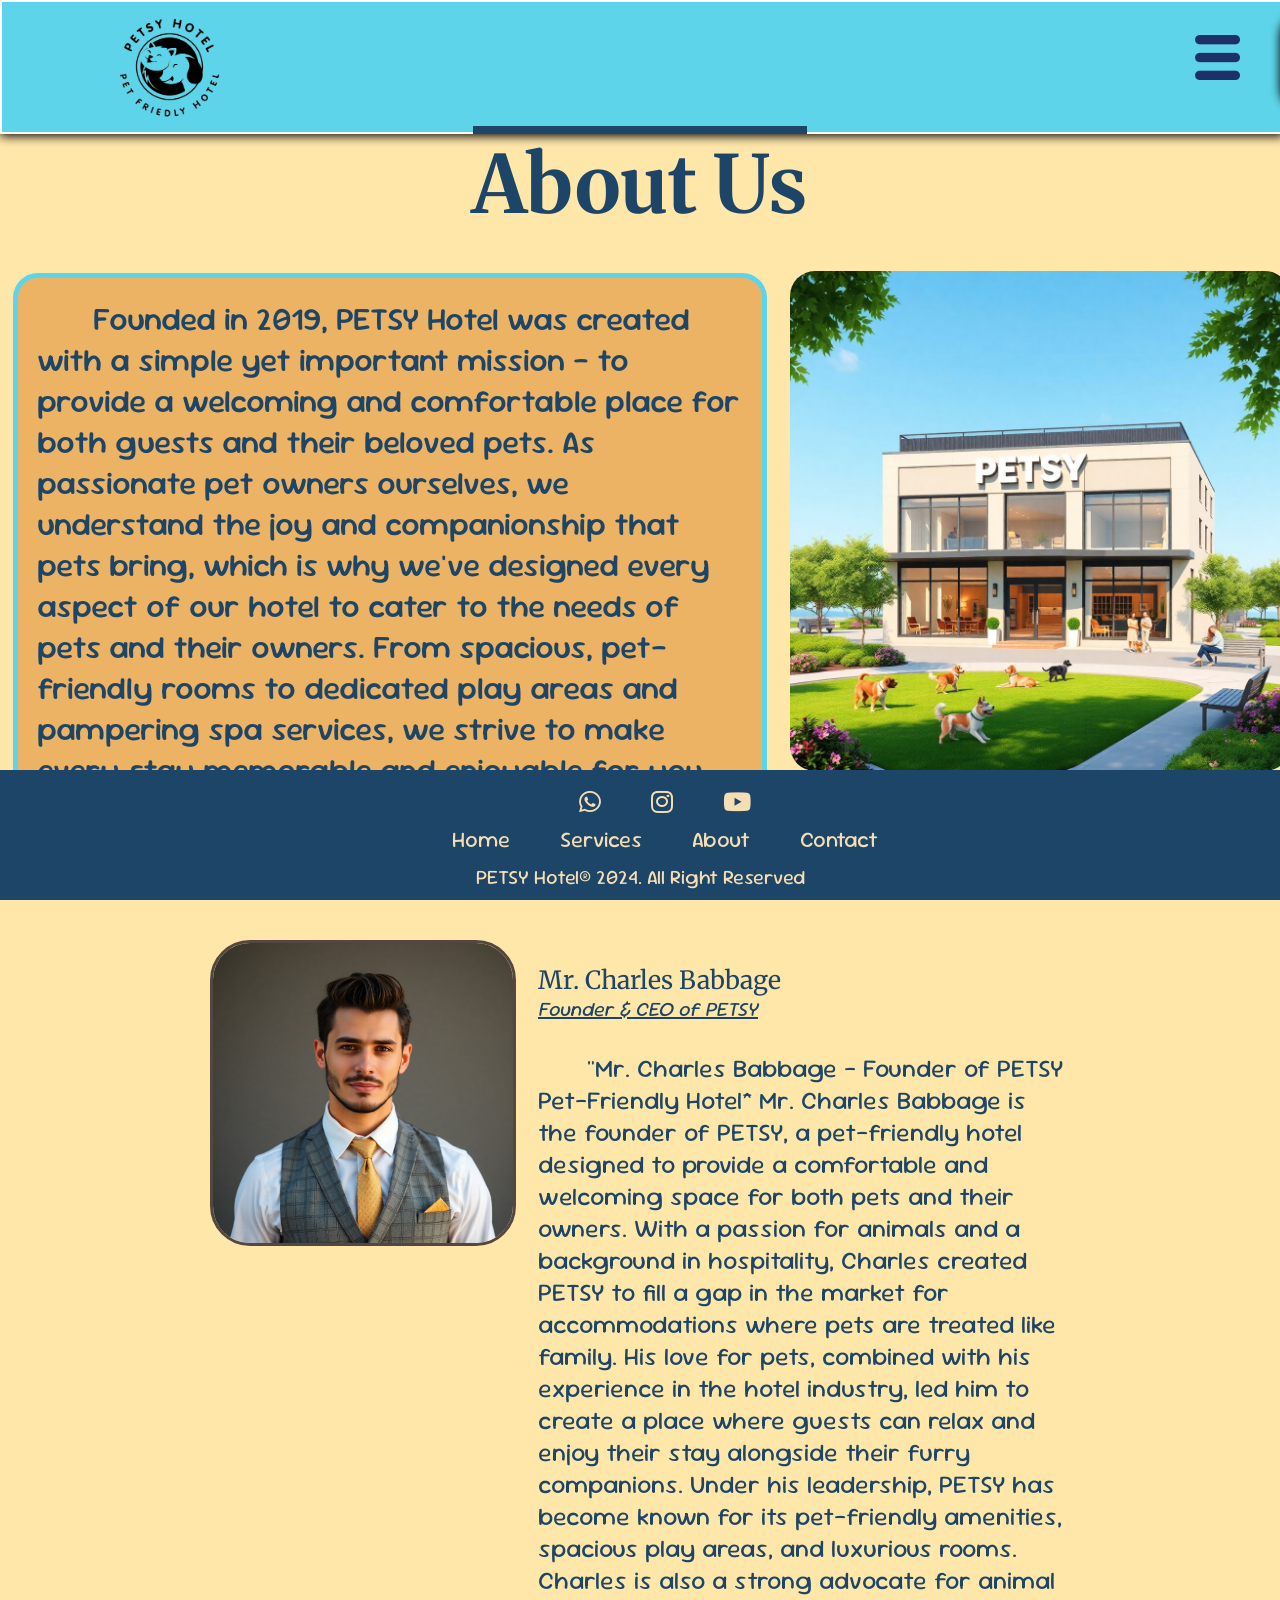
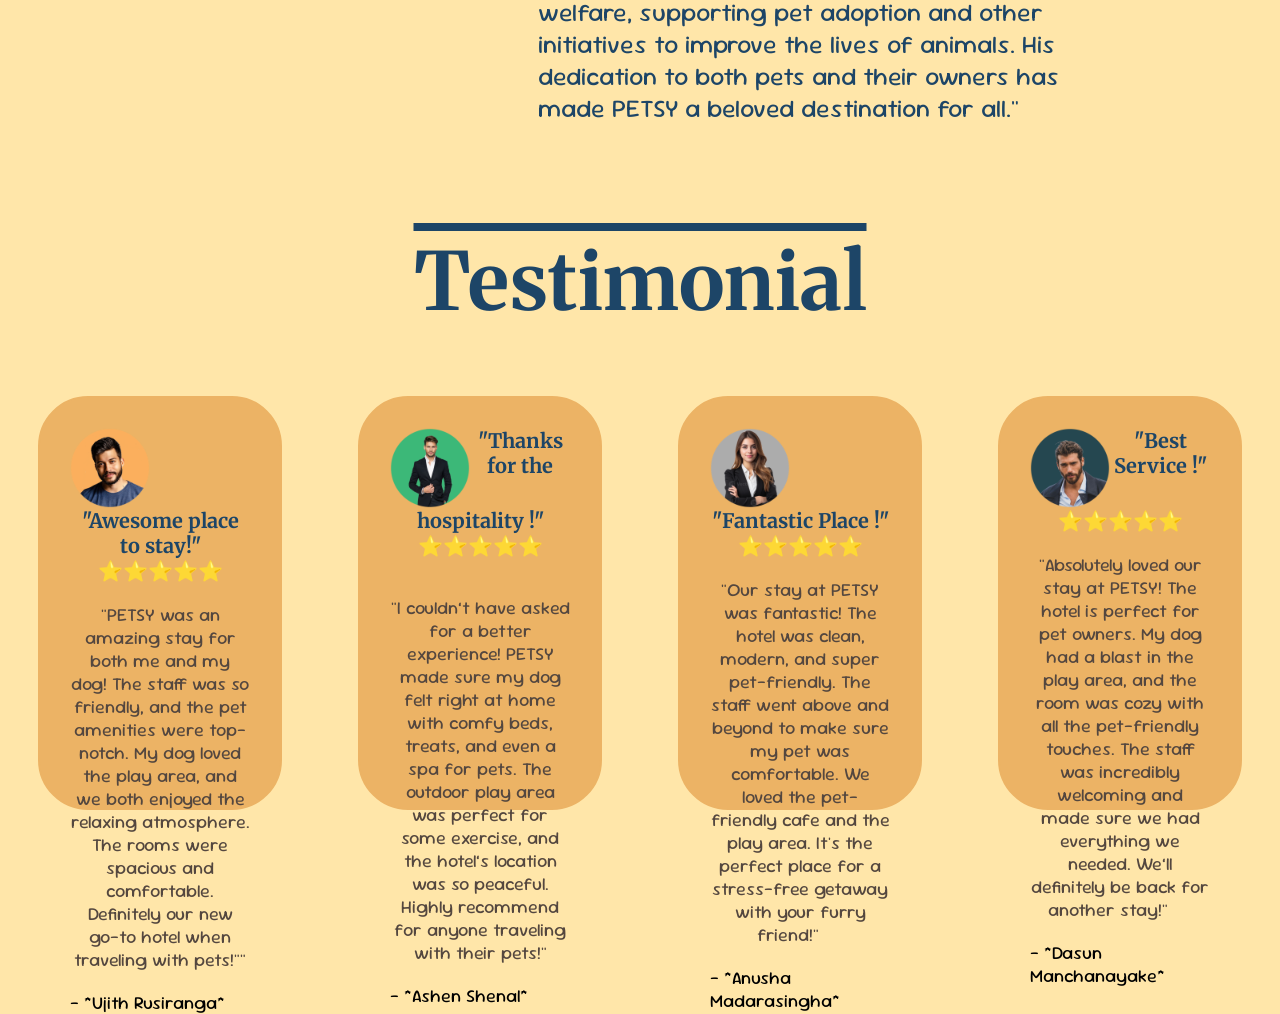
<file: about.html>
<!DOCTYPE html>
<html lang="en">
<head>
    <meta charset="UTF-8">
    <meta name="viewport" content="width=device-width, initial-scale=1.0">
    <title>PETSY Hotel</title>

<!-- My Fonts (sour gummy)-->
    <link rel="preconnect" href="https://fonts.googleapis.com">
    <link rel="preconnect" href="https://fonts.gstatic.com" crossorigin>
    <link href="https://fonts.googleapis.com/css2?family=Sour+Gummy:ital,wght@0,100..900;1,100..900&display=swap" rel="stylesheet">

<!-- My Fonts (merriweather)-->  
    <link rel="preconnect" href="https://fonts.googleapis.com">
    <link rel="preconnect" href="https://fonts.gstatic.com" crossorigin>
    <link href="https://fonts.googleapis.com/css2?family=Merriweather:ital,wght@0,300;0,400;0,700;0,900;1,300;1,400;1,700;1,900&display=swap" rel="stylesheet">
<!-- Icon Library from Frontawesome -->
<link rel="stylesheet" href="https://cdnjs.cloudflare.com/ajax/libs/font-awesome/6.6.0/css/all.min.css" integrity="sha512-Kc323vGBEqzTmouAECnVceyQqyqdsSiqLQISBL29aUW4U/M7pSPA/gEUZQqv1cwx4OnYxTxve5UMg5GT6L4JJg==" crossorigin="anonymous" referrerpolicy="no-referrer" />
    
<!-- Stylesheet -->
<link rel="stylesheet" href="./CSS/about.css">

</head>
<body>
<!-- Navigatin -->
    <div id="navbar">
        <img src="./Images/logo.png">
        <div id="menu">
            <ul>
                <li><a href="index.html">Home</a></li>
                <li><a href="./services.html">Services</a></li>
                <li><a href="#">About</a></li>
                <li><a href="./contact.html">Contact</a></li>
            </ul>
        </div>
        <div id="menub"><img src="./Images/menu.png" id="menus"></div>
    </div>
<!-- services -->
    <div id="about-topic">
        <h1>About Us</h1>
    </div>

    <div id="about-intro">
        <div id="text">
            <p>  &nbsp;&nbsp;&nbsp;&nbsp;&nbsp;&nbsp;&nbsp;Founded in 2019, PETSY Hotel was created with a simple yet important mission – to provide a welcoming and comfortable place for both guests and their beloved pets. As passionate pet owners ourselves, we understand the joy and companionship that pets bring, which is why we've designed every aspect of our hotel to cater to the needs of pets and their owners. From spacious, pet-friendly rooms to dedicated play areas and pampering spa services, we strive to make every stay memorable and enjoyable for you and your furry friend. At PETSY Hotel, your pet is more than just a guest—they're family.</p>
        </div>
        <div id="image">
            <img src="./Images/hotel.png" id="hotel-image">
        </div>
    </div>

    <div id="staff">
        <div id="staffimg">
            <img src="./Images/founder.png">
        </div>
        <div id="staffp">
                <p id="founder">Mr. Charles Babbage</p>
                <p id="title">Founder & CEO of PETSY</p>
                <p> &nbsp;&nbsp;&nbsp;&nbsp;&nbsp;&nbsp;&nbsp;"Mr. Charles Babbage - Founder of PETSY Pet-Friendly Hotel*
                    Mr. Charles Babbage is the founder of PETSY, a pet-friendly hotel designed to provide a comfortable and welcoming space for both pets and their owners. With a passion for animals and a background in hospitality, Charles created PETSY to fill a gap in the market for accommodations where pets are treated like family. 
                    His love for pets, combined with his experience in the hotel industry, led him to create a place where guests can relax and enjoy their stay alongside their furry companions. Under his leadership, PETSY has become known for its pet-friendly amenities, spacious play areas, and luxurious rooms. 
                    Charles is also a strong advocate for animal welfare, supporting pet adoption and other initiatives to improve the lives of animals. His dedication to both pets and their owners has made PETSY a beloved destination for all."</p>
        </div>
    </div>

<!-- Reviews -->
    <div id="about-topic">
        <h1>Testimonial</h1>
    </div>
    <div id="reviews">
        <div class="reviw">
            <img src="./Images/rev/Rusi.png">
            <h1>"Awesome place to stay!"  ⭐⭐⭐⭐⭐</h1>
            <p>"PETSY was an amazing stay for both me and my dog! The staff was so friendly, and the pet amenities were top-notch. My dog loved the play area, and we both enjoyed the relaxing atmosphere. The rooms were spacious and comfortable. Definitely our new go-to hotel when traveling with pets!""</p>
            <p class="author">- *Ujith Rusiranga* </p>
        </div>
    
        <div class="reviw">
            <img src="./Images/rev/ashen.png">
            <h1>"Thanks for the hospitality !"    ⭐⭐⭐⭐⭐</h1>
            <br>
            <p>"I couldn’t have asked for a better experience! PETSY made sure my dog felt right at home with comfy beds, treats, and even a spa for pets. The outdoor play area was perfect for some exercise, and the hotel’s location was so peaceful. Highly recommend for anyone traveling with their pets!"</p>
            <p class="author">– *Ashen Shenal*</p>
        </div>
    
        <div class="reviw">
            <img src="./Images/rev/anusha.png">
            <h1>"Fantastic Place !"  ⭐⭐⭐⭐⭐</h1>
            <p>"Our stay at PETSY was fantastic! The hotel was clean, modern, and super pet-friendly. The staff went above and beyond to make sure my pet was comfortable. We loved the pet-friendly cafe and the play area. It's the perfect place for a stress-free getaway with your furry friend!"&nbsp;&nbsp;&nbsp;&nbsp;&nbsp;</p>
            <p class="author">– *Anusha Madarasingha* </p>
        </div>

        <div class="reviw">
            <img src="./Images/rev/dasun.png">
            <h1>"Best Service !"  ⭐⭐⭐⭐⭐</h1>
            <p>"Absolutely loved our stay at PETSY! The hotel is perfect for pet owners. My dog had a blast in the play area, and the room was cozy with all the pet-friendly touches. The staff was incredibly welcoming and made sure we had everything we needed. We’ll definitely be back for another stay!"&nbsp;&nbsp;&nbsp;&nbsp;&nbsp;</p>
            <p class="author">– *Dasun Manchanayake* </p>
        </div>
    </div>
    

    <footer>
        <div id="icons">
            <i class="fa-brands fa-whatsapp icon"></i>
            <i class="fa-brands fa-instagram icon"></i>
            <i class="fa-brands fa-youtube icon"></i>
        </div>
        <div id="link">
            <p class="flink"><a href="./index.html">Home</a></p>
            <p class="flink"><a href="./services.html">Services</a></p>
            <p class="flink"><a href="#">About</a></p>
            <p class="flink"><a href="./contact.html">Contact</a></p>
        </div>
        <p id="foot">PETSY Hotel® 2024. All Right Reserved</p>
    </footer>



    <script>
        var menubtn = document.getElementById("menub")
        var navig = document.getElementById("navbar")
        var menuc = document.getElementById("menus")

        menubtn.onclick = function(){
            if(menu.style.right == "-815px"){
                menu.style.right = "0";
                menuc.src = "images/close.png";
            }
            else{
                menu.style.right = "-815px";
                menuc.src = "images/menu.png";
            }
        }
    </script>
</body>
</html>
</file>
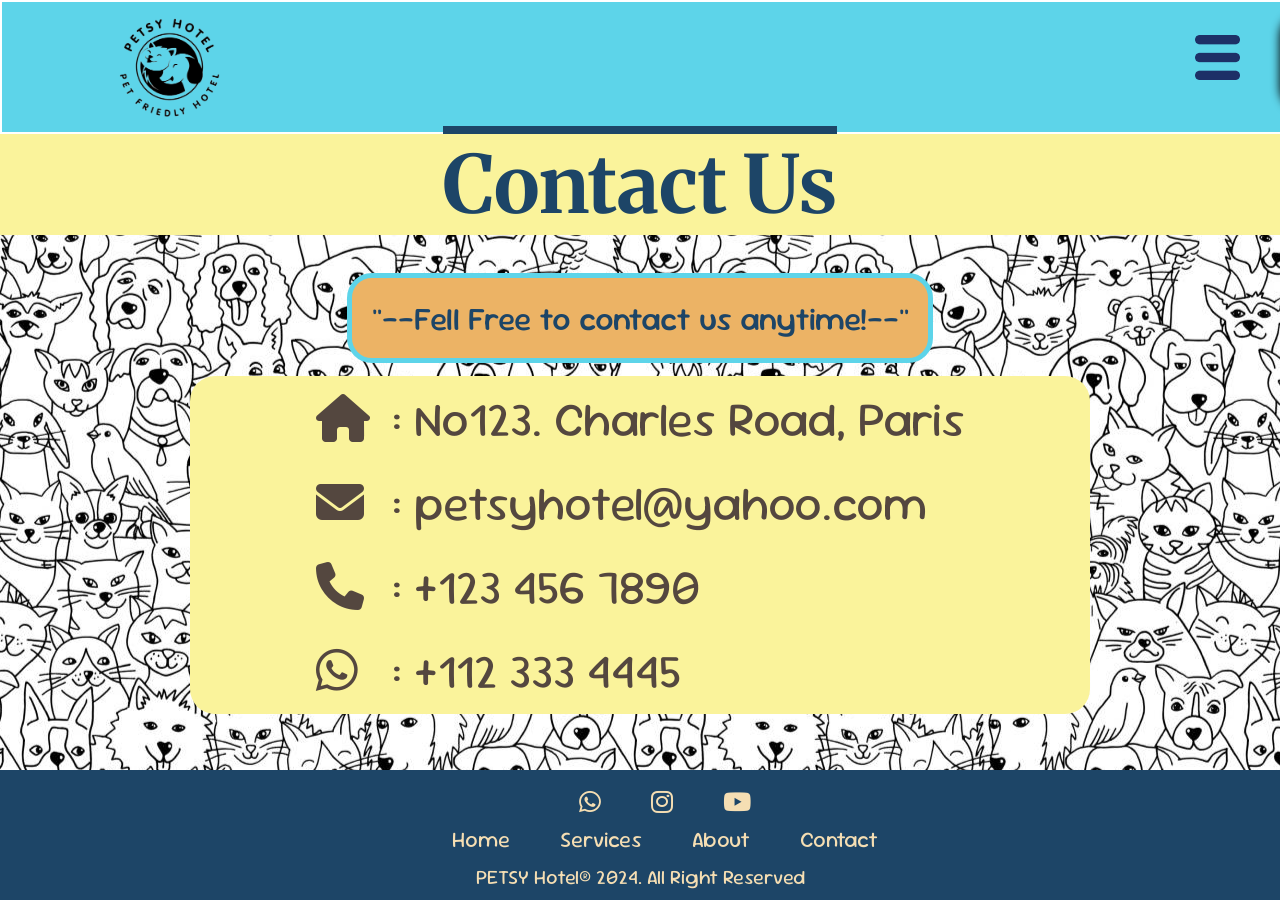
<file: contact.html>
<!DOCTYPE html>
<html lang="en">
<head>
    <meta charset="UTF-8">
    <meta name="viewport" content="width=device-width, initial-scale=1.0">
    <title>PETSY Hotel</title>

<!-- My Fonts (sour gummy)-->
    <link rel="preconnect" href="https://fonts.googleapis.com">
    <link rel="preconnect" href="https://fonts.gstatic.com" crossorigin>
    <link href="https://fonts.googleapis.com/css2?family=Sour+Gummy:ital,wght@0,100..900;1,100..900&display=swap" rel="stylesheet">

<!-- My Fonts (merriweather)-->  
    <link rel="preconnect" href="https://fonts.googleapis.com">
    <link rel="preconnect" href="https://fonts.gstatic.com" crossorigin>
    <link href="https://fonts.googleapis.com/css2?family=Merriweather:ital,wght@0,300;0,400;0,700;0,900;1,300;1,400;1,700;1,900&display=swap" rel="stylesheet">
<!-- Icon Library from Frontawesome -->
<link rel="stylesheet" href="https://cdnjs.cloudflare.com/ajax/libs/font-awesome/6.6.0/css/all.min.css" integrity="sha512-Kc323vGBEqzTmouAECnVceyQqyqdsSiqLQISBL29aUW4U/M7pSPA/gEUZQqv1cwx4OnYxTxve5UMg5GT6L4JJg==" crossorigin="anonymous" referrerpolicy="no-referrer" />
    
<!-- Stylesheet -->
<link rel="stylesheet" href="./CSS/contact.css">

</head>
<body>
<!-- Navigatin -->
    <div id="navbar">
        <img src="./Images/logo.png">
        <div id="menu">
            <ul>
                <li><a href="index.html">Home</a></li>
                <li><a href="./services.html">Services</a></li>
                <li><a href="./about.html">About</a></li>
                <li><a href="#">Contact</a></li>
            </ul>
        </div>
        <div id="menub"><img src="./Images/menu.png" id="menus"></div>
    </div>
<!-- Contact us Content -->
    <div id="contact-topic">
        <h1>Contact Us</h1>
    </div>

    <div id="contact-intro">
        <div id="text">
            <p>"--Fell Free to contact us anytime!--"</p>
        </div>
    </div>

    <div id="list">
        <table>
            <tr>
                <td><i class="fa-solid fa-house idt"></i></td>
                <td>: No123. Charles Road, Paris</td>
            </tr>
            <tr>
                <td><i class="fa-solid fa-envelope idt"></i></td>
                <td>: petsyhotel@yahoo.com</td>
            </tr>
            <tr>
                <td><i class="fa-solid fa-phone idt"></i></td>
                <td>: +123 456 7890</td>
            </tr>
            <tr>
                <td><i class="fa-brands fa-whatsapp idt "></i></td>
                <td>: +112 333 4445</td>
            </tr>
        </table>
    </div>
   
    <footer>
        <div id="icons">
            <i class="fa-brands fa-whatsapp icon"></i>
            <i class="fa-brands fa-instagram icon"></i>
            <i class="fa-brands fa-youtube icon"></i>
        </div>
        <div id="link">
            <p class="flink"><a href="./index.html">Home</a></p>
            <p class="flink"><a href="./services.html">Services</a></p>
            <p class="flink"><a href="./about.html">About</a></p>
            <p class="flink"><a href="#">Contact</a></p>
        </div>
        <p id="foot">PETSY Hotel® 2024. All Right Reserved</p>
    </footer>



    <script>
        var menubtn = document.getElementById("menub")
        var navig = document.getElementById("navbar")
        var menuc = document.getElementById("menus")

        menubtn.onclick = function(){
            if(menu.style.right == "-815px"){
                menu.style.right = "0";
                menuc.src = "images/close.png";
            }
            else{
                menu.style.right = "-815px";
                menuc.src = "images/menu.png";
            }
        }
    </script>
</body>
</html>
</file>
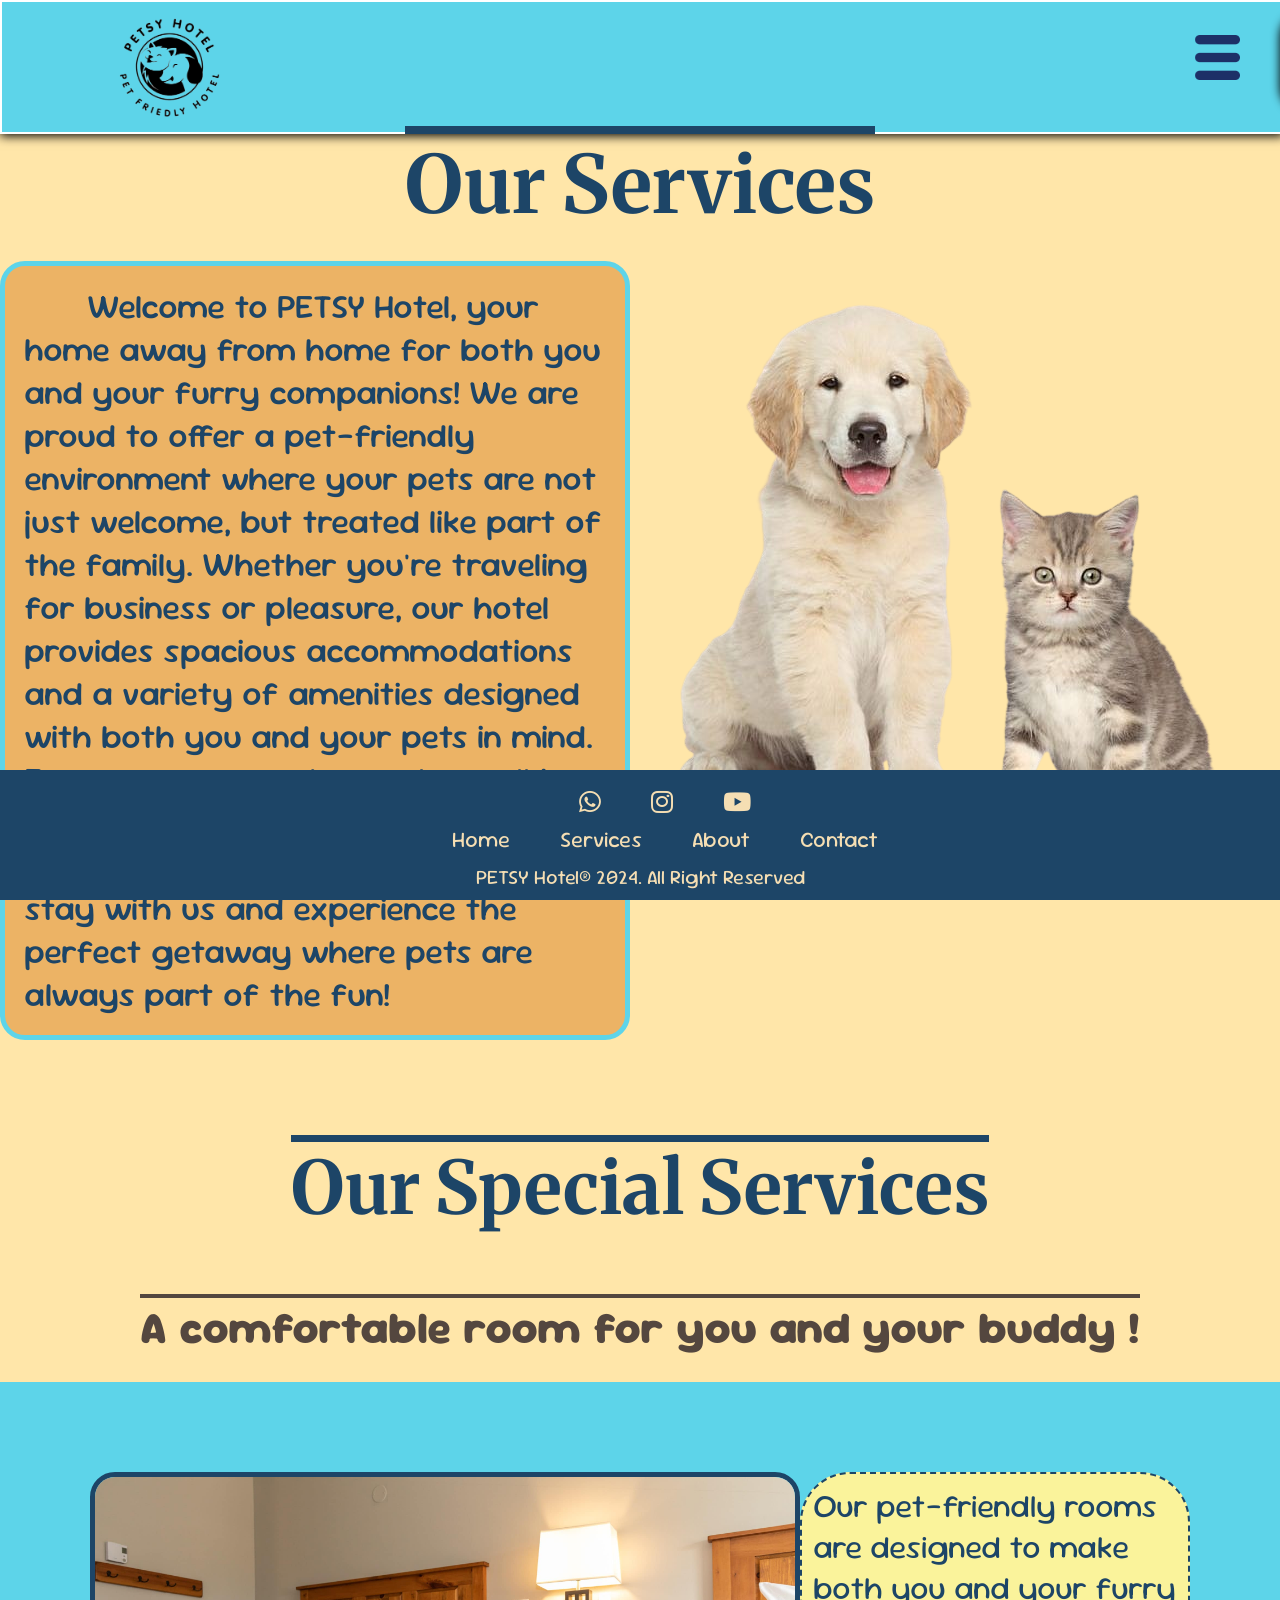
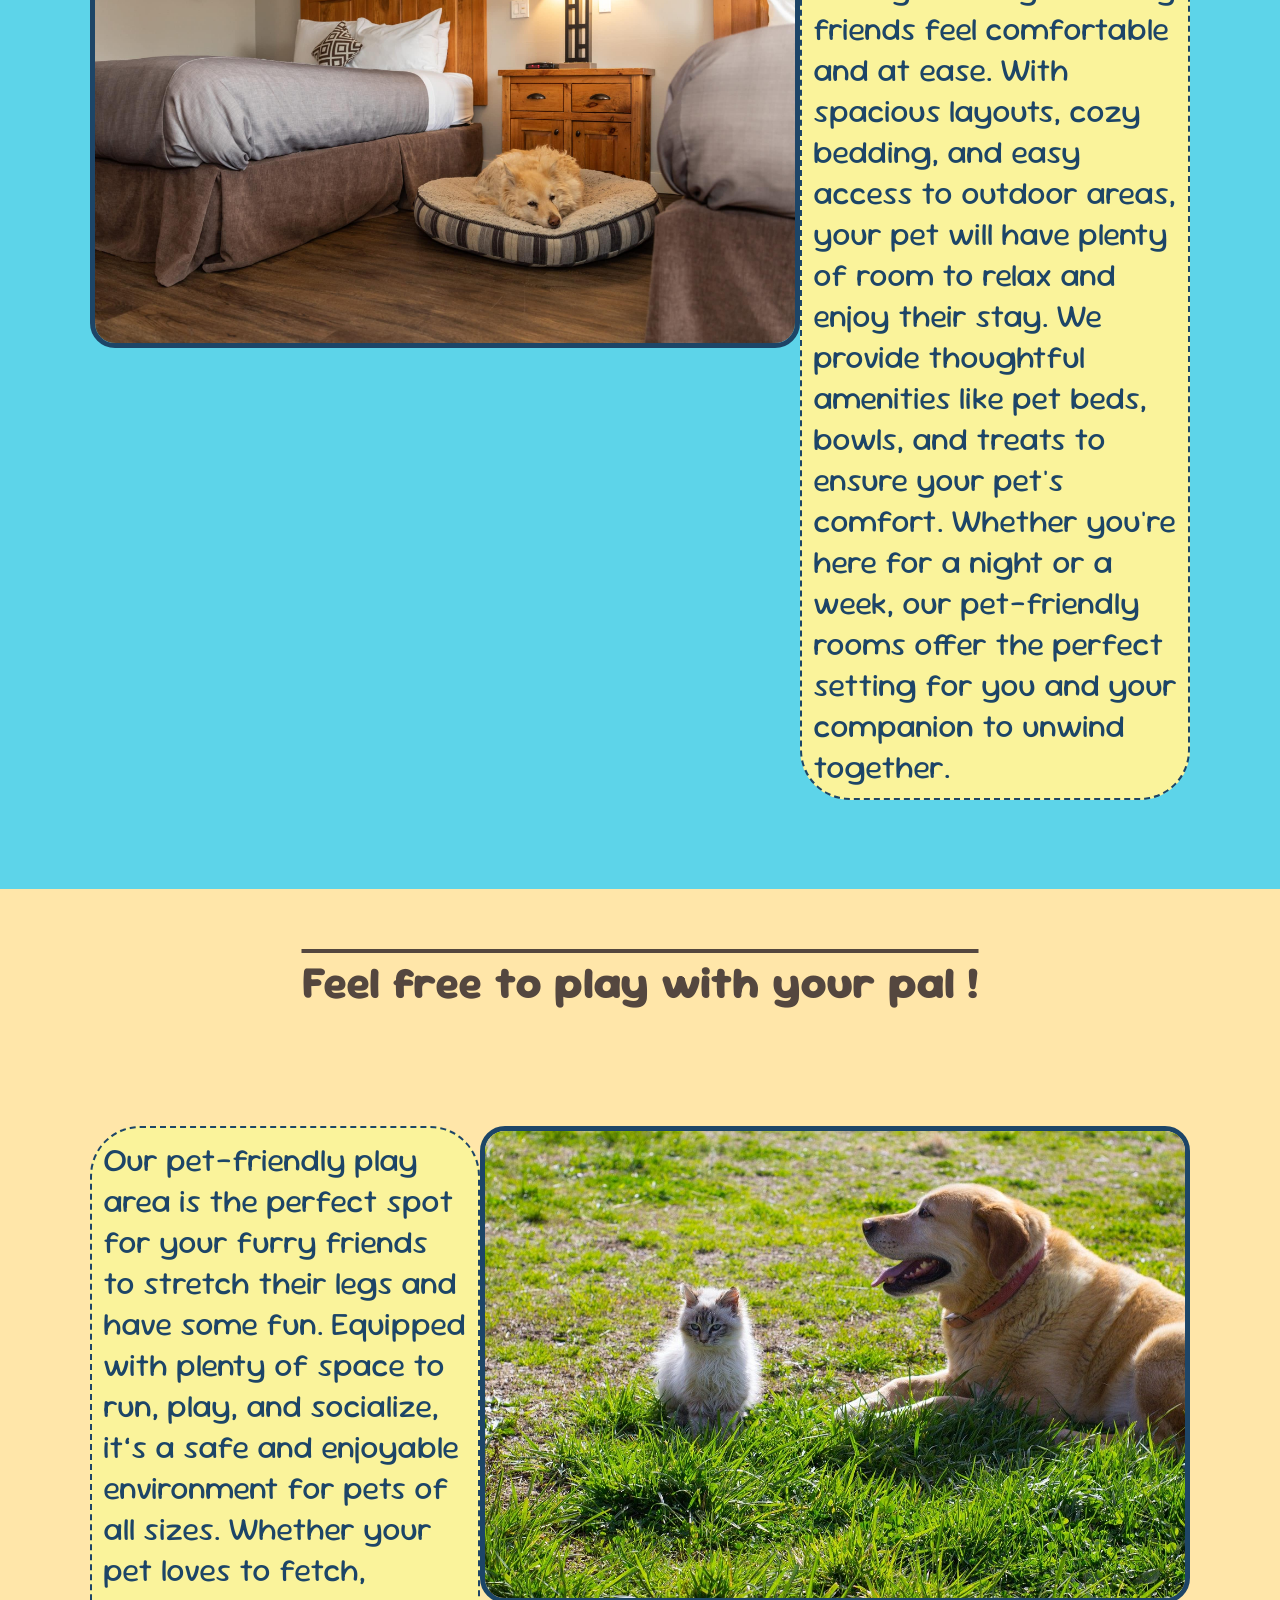
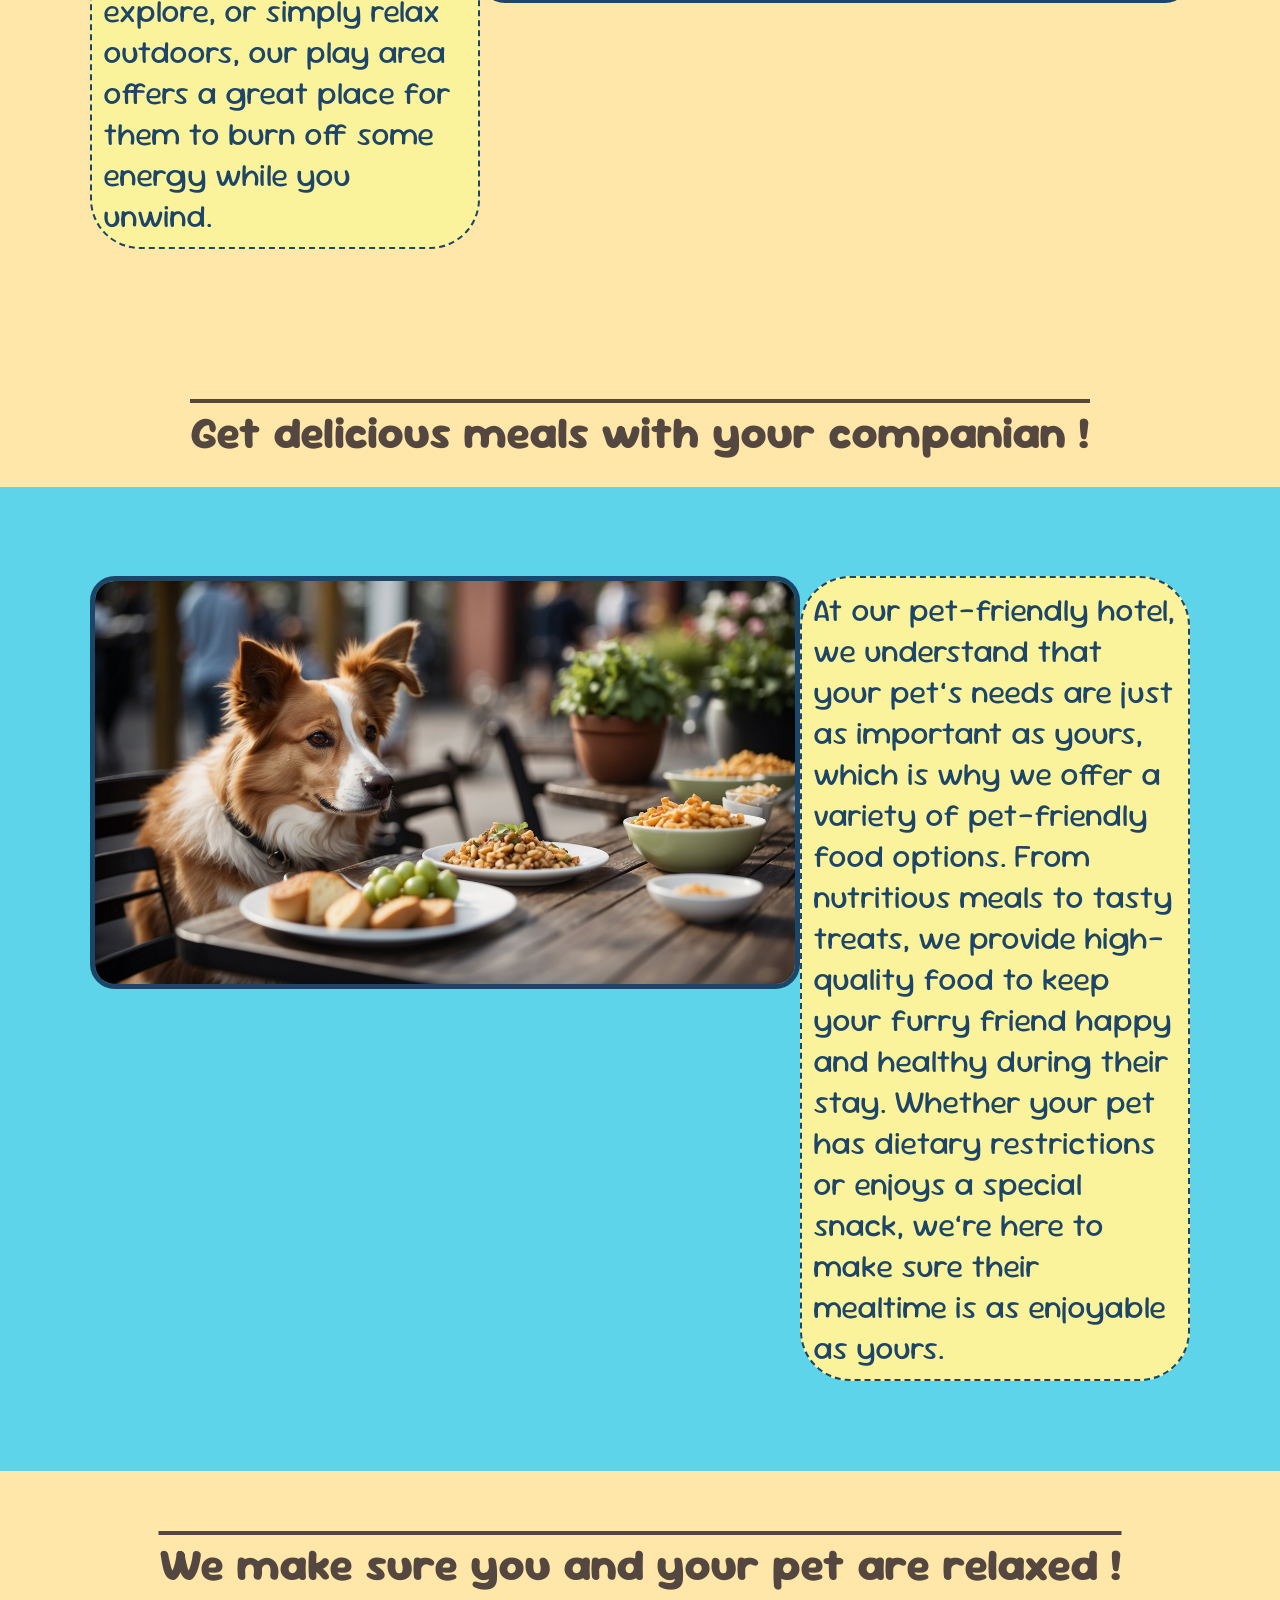
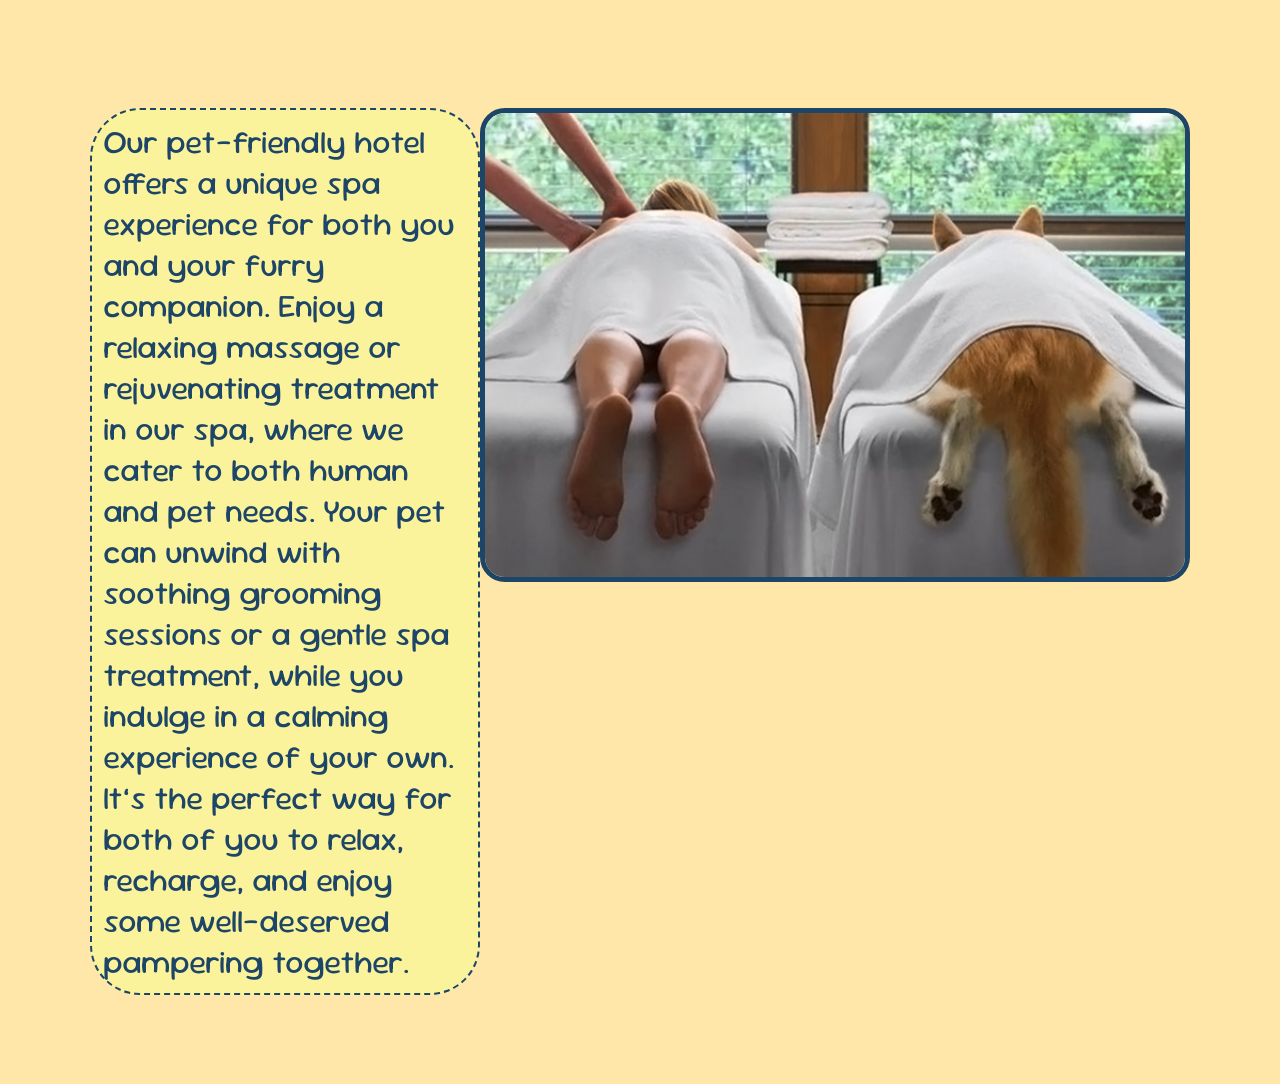
<file: services.html>
<!DOCTYPE html>
<html lang="en">
<head>
    <meta charset="UTF-8">
    <meta name="viewport" content="width=device-width, initial-scale=1.0">
    <title>PETSY Hotel</title>

<!-- My Fonts (sour gummy)-->
    <link rel="preconnect" href="https://fonts.googleapis.com">
    <link rel="preconnect" href="https://fonts.gstatic.com" crossorigin>
    <link href="https://fonts.googleapis.com/css2?family=Sour+Gummy:ital,wght@0,100..900;1,100..900&display=swap" rel="stylesheet">

<!-- My Fonts (merriweather)-->  
    <link rel="preconnect" href="https://fonts.googleapis.com">
    <link rel="preconnect" href="https://fonts.gstatic.com" crossorigin>
    <link href="https://fonts.googleapis.com/css2?family=Merriweather:ital,wght@0,300;0,400;0,700;0,900;1,300;1,400;1,700;1,900&display=swap" rel="stylesheet">
<!-- Icon Library from Frontawesome -->
<link rel="stylesheet" href="https://cdnjs.cloudflare.com/ajax/libs/font-awesome/6.6.0/css/all.min.css" integrity="sha512-Kc323vGBEqzTmouAECnVceyQqyqdsSiqLQISBL29aUW4U/M7pSPA/gEUZQqv1cwx4OnYxTxve5UMg5GT6L4JJg==" crossorigin="anonymous" referrerpolicy="no-referrer" />
    
<!-- Stylesheet -->
<link rel="stylesheet" href="./CSS/services.css">

</head>
<body>
<!-- Navigatin -->
    <div id="navbar">
        <img src="./Images/logo.png">
        <div id="menu">
            <ul>
                <li><a href="index.html">Home</a></li>
                <li><a href="">Services</a></li>
                <li><a href="./about.html">About</a></li>
                <li><a href="./contact.html">Contact</a></li>
            </ul>
        </div>
        <div id="menub"><img src="./Images/menu.png" id="menus"></div>
    </div>
<!-- services -->
    <div id="service-topic">
        <h1>Our Services</h1>
    </div>

    <div id="service-intro">
        <div id="text">
            <p>  &nbsp;&nbsp;&nbsp;&nbsp;&nbsp;&nbsp;&nbsp;Welcome to PETSY Hotel, your home away from home for both you and your furry companions!
                 We are proud to offer a pet-friendly environment where your pets are not just welcome, 
                 but treated like part of the family. Whether you're traveling for business or pleasure, our hotel provides spacious accommodations and a variety of amenities designed with both you and your pets in mind. 
                 From cozy rooms to nearby walking trails, your pet will enjoy the comfort and relaxation they deserve. Come stay with us and experience the perfect getaway where pets are always part of the fun!</p>
        </div>
        <div id="image">
            <img src="./Images/dogo.png">
        </div>
    </div>

    <div id="introduction">
        <h1>Our Special Services</h1>
    </div>

<!-- Special Services -->
 <div>
    <p class="topic">A comfortable room for you and your buddy !</p>
    <div class="services" id="service1">
        <div class="images">
            <img src="./Images/room.jpg">
        </div>
    
        <div class="service-text">
            <p>Our pet-friendly rooms are designed to make both you and your furry friends feel comfortable and at ease. With spacious layouts, cozy bedding, and easy access to outdoor areas, your pet will have plenty of room to relax and enjoy their stay. We provide thoughtful amenities like pet beds, bowls, and treats to ensure your pet's comfort. Whether you're here for a night or a week, our pet-friendly rooms offer the perfect setting for you and your companion to unwind together.</p>
        </div>
    </div>
</div>

<div>
    <p class="topic">Feel free to play with your pal !</p>
    <div class="services" id="service2">
        <div class="service-text">
            <p>Our pet-friendly play area is the perfect spot for your furry friends to stretch their legs and have some fun. Equipped with plenty of space to run, play, and socialize, it’s a safe and enjoyable environment for pets of all sizes. Whether your pet loves to fetch, explore, or simply relax outdoors, our play area offers a great place for them to burn off some energy while you unwind.</p>
        </div>
        <div class="images">
            <img src="./Images/play.jpg">
        </div>
    </div>

<div>
    <p class="topic">Get delicious meals with your companian !</p>
    <div class="services" id="service3">
        <div class="images">
            <img src="./Images/foods.jpg">
        </div>
        <div class="service-text">
            <p>At our pet-friendly hotel, we understand that your pet’s needs are just as important as yours, which is why we offer a variety of pet-friendly food options. From nutritious meals to tasty treats, we provide high-quality food to keep your furry friend happy and healthy during their stay. Whether your pet has dietary restrictions or enjoys a special snack, we’re here to make sure their mealtime is as enjoyable as yours.</p>
        </div>
    </div>
</div>

<div>
    <p class="topic">We make sure you and your pet are relaxed ! </p>
    <div class="services" id="service4">
        <div class="service-text">
            <p>Our pet-friendly hotel offers a unique spa experience for both you and your furry companion. Enjoy a relaxing massage or rejuvenating treatment in our spa, where we cater to both human and pet needs. Your pet can unwind with soothing grooming sessions or a gentle spa treatment, while you indulge in a calming experience of your own. It’s the perfect way for both of you to relax, recharge, and enjoy some well-deserved pampering together.</p>
        </div>
        <div class="images">
            <img src="./Images/massage.jpg">
        </div>
    </div>
</div>
    <footer>
        <div id="icons">
            <i class="fa-brands fa-whatsapp icon"></i>
            <i class="fa-brands fa-instagram icon"></i>
            <i class="fa-brands fa-youtube icon"></i>
        </div>
        <div id="link">
            <p class="flink"><a href="./index.html">Home</a></p>
            <p class="flink"><a href="#">Services</a></p>
            <p class="flink"><a href="./about.html">About</a></p>
            <p class="flink"><a href="./contact.html">Contact</a></p>
        </div>
        <p id="foot">PETSY Hotel® 2024. All Right Reserved</p>
    </footer>



    <script>
        var menubtn = document.getElementById("menub")
        var navig = document.getElementById("navbar")
        var menuc = document.getElementById("menus")

        menubtn.onclick = function(){
            if(menu.style.right == "-815px"){
                menu.style.right = "0";
                menuc.src = "images/close.png";
            }
            else{
                menu.style.right = "-815px";
                menuc.src = "images/menu.png";
            }
        }
    </script>
</body>
</html>
</file>
<file: CSS/about.css>
*{
    margin: 0;
    padding: 0;
}

:root{
    --dark-blue:#1d4567;
    --ash-blue:#5dd4e9;
    --light-yello:#faf39b;
    --light-orange:#ECB365;
    --bg-color:#FFE6A9;
    --browny:#54473F;

    --Topic:6em;
    --quote:2.5em;
} 
body{
    /* overflow-x:hidden; */
    background-color:var(--bg-color);
}
#navbar{
    box-shadow:black 0px 2px 10px;
    width:100%;
    height: 130px;
    background-color: var(--ash-blue);
    border: 2px solid white;
}
#navbar img{
    position: absolute;
    display: flex;
    width: 135px;
    top: 0px;
    margin: 10px 0px 0px 100px;
}
#menu{
    background-color: var(--light-yello);
    box-shadow:black 0px 2px 10px;
    border-radius: 25px 0px 0px 25px;
    width: 815px;
    height: 100px;
    display: flex;
    position: absolute;
    top: 10px;
    right: -815px;
    transition: .8s;
}
#menu ul{
    /* margin-top: 80px; */
    display: flex;
}
#menu li{
    margin-top: 35px;
    list-style-type: none;
}
#menu a{
    border-radius: 20px;
    text-decoration: none;
    margin: 23px;
    padding: 20px;
    font-size: 26px;
    font-family: sour gummy;
    color: var(--dark-blue);
}
#menu a:hover{
    background-color: var(--light-orange);
    color: var(--dblue);
    transition: .5s;
}
#menub{
	/* border:2px solid white; */
    display: flex;
    position:absolute;
    width:50px;
    height:50px;
    background-position: center;
    background-size: cover;
    top:35px;
    right:40px;
    z-index: 1;
}
#menub img{
    top: -10px;
    right:0;
    width: 45px;

}
#menub:hover{
    cursor: pointer;
}
/* Services topic */
#about-topic{
    width: 100%;
    height: auto;
    text-align: center;
    color:var(--dark-blue);
    font-size: 2.5em;
    font-family: merriweather;
    text-decoration: overline;
}
#about-intro{
    display: flex;
    margin-top:2%;
    justify-content: center;
}
#text{
    font-size: 2em;
    color: var(--dark-blue);
    font-family: sour gummy;
    font-weight: 500;
    padding: 1.5%;
    background-color: var(--light-orange);
    width: 900px;
    height: auto;
    border: 5px solid var(--ash-blue);
    border-radius: 25px;
    animation: zoomin2 1.5s ease-out;
    margin: 1%;
}
#hotel-image{
    border-radius: 25px;
    margin: 2%;
    width: 500px;
}
#image{
    animation: zoomin 1.5s ease-out;
}
@keyframes zoomin {
    from{
        opacity: 0;
        transform: translateX(300px);
    }
    to{
        opacity: 1;
        transform: translateX(0px);
    }
}
@keyframes zoomin2 {
    from{
        opacity: 0;
        transform: translateX(-500px);
    }
    to{
        opacity: 1;
        transform: translateX(0px);
    }
}
#staff{
    display: flex;
    margin:2% 15% 6% 15%;
    animation: scroll linear;
    animation-timeline: view();
    animation-range: entry 0 cover 40%;
}
@keyframes scroll {
    from{
        opacity: 0;
        transform: translateX(800px);
    }
    to{
        opacity: 1;
        transform: translateX(0px);
    }
    
}
#staff img{
    border: 3px solid var(--browny);
    border-radius: 40px;
    width: 300px;
    margin:2% 6% 6% 6%;
    animation: zoom-in-out;
    animation-delay: 1s;
    animation-duration: 5s;
    animation-fill-mode: forwards;
}
#founder{
    font-family: merriweather;
    color: var(--dark-blue);
}
#title{
    font-style: italic;
    font-size: 20px;
    text-decoration: underline;
    margin-bottom: 30px;
}
#staffp{
    margin: 30px 20px 30px 40px;
    font-size: 25px;
    color:var(--dark-blue);
    font-family: sour gummy;
}
#reviews{
    display: flex;
    justify-content: space-between;
    width: 100%;
    height: auto;
}
.reviw{
    margin:5% 3% 10% 3%;
    padding: 30px;
    width: 300px;
    height: 350px;
    border: 2px solid var(--light-orange);
    border-radius: 50px;
    background-color: var(--light-orange);
    transition: .7s;
    animation: scroll2 linear;
    animation-timeline: view();
    animation-range: entry 0 cover 40%;
}
@keyframes scroll2 {
    from{
        opacity: 0;
        transform: translateY(100px);
    }
    to{
        opacity: 1;
        transform: translateY(0px);
    }
}
.reviw:hover{
    margin-top:50px;
}
.reviw img{
    float: left;
    width: 80px;
    height: auto;
}
.reviw h1{
    text-align: center;
    color:var(--dark-blue);
    font-size: 20px;
    font-family: merriweather;
}
.reviw p{
    margin-top: 20px;
    text-align: center;
    color:var(--browny);
    font-size: 18px;
    font-family: sour gummy;
}
.reviw .author{
    margin-top: 20px;
    text-align: left;
    color:var(--cream);
    font-size: 18px;
    font-family: sour gummy;
}

footer{
    background:var(--dark-blue);
    position: fixed;
    width: 100%;
    left: 0;
    bottom: 0;
    height: 130px;
}
#foot{
    text-align: center;
    font-size: 20px;
    font-family: Sour gummy;
    color: wheat;
}
footer #link{
    display: flex;
    justify-content:center;
    margin-bottom:10px;
}
footer #icons{
    display: flex;
    justify-content: center;
}
.icon{
    color: wheat;
    font-size: 25px;
    margin:20px 0 10px 50px;
}
.flink a{
    text-decoration: none;
    color: wheat;
    font-size: 22px;
    font-family: sour gummy;
    padding-left: 50px;
}
</file>
<file: CSS/contact.css>
*{
    margin: 0;
    padding: 0;
}

:root{
    --dark-blue:#1d4567;
    --ash-blue:#5dd4e9;
    --light-yello:#faf39b;
    --light-orange:#ECB365;
    --bg-color:#FFE6A9;
    --browny:#54473F;

    --Topic:6em;
    --quote:2.5em;
} 
body{
    /* overflow-x:hidden; */
    background-image: url(../Images/bg-pet.jpg);
    background-position: center;
}
#navbar{
    box-shadow:black 0px 2px 10px;
    width:100%;
    height: 130px;
    background-color: var(--ash-blue);
    border: 2px solid white;
}
#navbar img{
    position: absolute;
    display: flex;
    width: 135px;
    top: 0px;
    margin: 10px 0px 0px 100px;
}
#menu{
    background-color: var(--light-yello);
    box-shadow:black 0px 2px 10px;
    border-radius: 25px 0px 0px 25px;
    width: 815px;
    height: 100px;
    display: flex;
    position: absolute;
    top: 10px;
    right: -815px;
    transition: .8s;
}
#menu ul{
    /* margin-top: 80px; */
    display: flex;
}
#menu li{
    margin-top: 35px;
    list-style-type: none;
}
#menu a{
    border-radius: 20px;
    text-decoration: none;
    margin: 23px;
    padding: 20px;
    font-size: 26px;
    font-family: sour gummy;
    color: var(--dark-blue);
}
#menu a:hover{
    background-color: var(--light-orange);
    color: var(--dblue);
    transition: .5s;
}
#menub{
	/* border:2px solid white; */
    display: flex;
    position:absolute;
    width:50px;
    height:50px;
    background-position: center;
    background-size: cover;
    top:35px;
    right:40px;
    z-index: 1;
}
#menub img{
    top: -10px;
    right:0;
    width: 45px;

}
#menub:hover{
    cursor: pointer;
}
/* Contact topic */
#contact-topic{
    width: 100%;
    height: auto;
    background-color:var(--light-yello);
    text-align: center;
    color:var(--dark-blue);
    font-size: 2.5em;
    font-family: merriweather;
    text-decoration: overline;
}
#contact-intro{
    display: flex;
    margin-top:2%;
    justify-content: center;
}
#text{
    font-size: 2em;
    color: var(--dark-blue);
    font-family: sour gummy;
    font-weight: 500;
    padding: 1.5%;
    background-color: var(--light-orange);
    border: 5px solid var(--ash-blue);
    border-radius: 25px;
    animation: zoomin 1.5s ease-out;
    margin: 1%;
}
@keyframes zoomin {
    from{
        opacity: 0;
        transform: translateX(-500px);
    }
    to{
        opacity: 1;
        transform: translateX(0px);
    }
}
#list{
    display: flex;
    justify-content: center;
    animation: zoomin2 1.7s ease-out;

}
@keyframes zoomin2 {
    from{
        opacity: 0;
        transform: translateX(500px);
    }
    to{
        opacity: 1;
        transform: translateX(0px);
    }
}
table{
    border-radius: 25px;
    display: flex;
    justify-content: center;
    width: 900px;
    height: auto;
    background-color: var(--light-yello);
}
td{
    padding: 10px;
    color: var(--browny);
    font-size: 3em;
    font-family: sour gummy;
}

footer{
    background:var(--dark-blue);
    position: fixed;
    width: 100%;
    left: 0;
    bottom: 0;
    height: 130px;
}
#foot{
    text-align: center;
    font-size: 20px;
    font-family: Sour gummy;
    color: wheat;
}
footer #link{
    display: flex;
    justify-content:center;
    margin-bottom:10px;
}
footer #icons{
    display: flex;
    justify-content: center;
}
.icon{
    color: wheat;
    font-size: 25px;
    margin:20px 0 10px 50px;
}
.flink a{
    text-decoration: none;
    color: wheat;
    font-size: 22px;
    font-family: sour gummy;
    padding-left: 50px;
}
</file>
<file: CSS/services.css>
*{
    margin: 0;
    padding: 0;
}

:root{
    --dark-blue:#1d4567;
    --ash-blue:#5dd4e9;
    --light-yello:#faf39b;
    --light-orange:#ECB365;
    --bg-color:#FFE6A9;
    --browny:#54473F;

    --Topic:6em;
    --quote:2.5em;
} 
body{
    overflow-x:hidden;
    background-color:var(--bg-color);
}
#navbar{
    box-shadow:black 0px 2px 10px;
    width:100%;
    height: 130px;
    background-color: var(--ash-blue);
    border: 2px solid white;
}
#navbar img{
    position: absolute;
    display: flex;
    width: 135px;
    top: 0px;
    margin: 10px 0px 0px 100px;
}
#menu{
    background-color: var(--light-yello);
    box-shadow:black 0px 2px 10px;
    border-radius: 25px 0px 0px 25px;
    width: 815px;
    height: 100px;
    display: flex;
    position: absolute;
    top: 10px;
    right: -815px;
    transition: .8s;
}
#menu ul{
    /* margin-top: 80px; */
    display: flex;
}
#menu li{
    margin-top: 35px;
    list-style-type: none;
}
#menu a{
    border-radius: 20px;
    text-decoration: none;
    margin: 23px;
    padding: 20px;
    font-size: 26px;
    font-family: sour gummy;
    color: var(--dark-blue);
}
#menu a:hover{
    background-color: var(--light-orange);
    color: var(--dblue);
    transition: .5s;
}
#menub{
	/* border:2px solid white; */
    display: flex;
    position:absolute;
    width:50px;
    height:50px;
    background-position: center;
    background-size: cover;
    top:35px;
    right:40px;
    z-index: 1;
}
#menub img{
    top: -10px;
    right:0;
    width: 45px;

}
#menub:hover{
    cursor: pointer;
}
/* Services topic */
#service-topic{
    width: 100%;
    height: auto;
    text-align: center;
    color:var(--dark-blue);
    font-size: 2.5em;
    font-family: merriweather;
    text-decoration: overline;
}
#service-intro{
    display: flex;
    margin-top:2%;
    justify-content: center;
}
#text{
    font-size: 2.1em;
    color: var(--dark-blue);
    font-family: sour gummy;
    font-weight: 500;
    padding: 1.5%;
    background-color: var(--light-orange);
    width: 900px;
    border: 5px solid var(--ash-blue);
    border-radius: 25px;
    animation: zoomin2 1.5s ease-out;
}
#image{
    animation: zoomin 1.5s ease-out;
}
@keyframes zoomin {
    from{
        opacity: 0;
        transform: translateX(500px);
    }
    to{
        opacity: 1;
        transform: translateX(0px);
    }
}
@keyframes zoomin2 {
    from{
        opacity: 0;
        transform: translateX(-500px);
    }
    to{
        opacity: 1;
        transform: translateX(0px);
    }
}
#introduction{
    width: 100%;
    height: auto;
    margin-top: 8%;
    text-align: center;
    color:var(--dark-blue);
    font-size: 2.3em;
    font-family: merriweather;
    text-decoration: overline;
}
.services{
    padding:7%;
    display: flex;
    margin-top:2%;
    justify-content:space-between;
}
.services .service-text{
    border: 2px dashed var(--dark-blue);
    border-radius: 50px;
    background-color: var(--light-yello);
    color: var(--dark-blue);
    font-family: sour gummy;
    font-size: 2em;
    width: 700px;
    height: auto;
    padding: 1%;
    animation: scroll linear; 
    animation-timeline: view();
    animation-range: entry 0% cover 40%;
}
.services .images img{
    border: 5px solid var(--dark-blue);
    border-radius: 25px;
    width: 700px;
    height: auto;
    animation: scroll linear;
    animation-timeline: view();
    animation-range: entry 0% cover 40%;
}
.topic{
    margin-top: 5%;
    text-align: center;
    color:var(--browny);
    font-size: 45px;
    font-family: sour gummy;
    font-weight: 800;
    text-decoration: overline;
}
#service1,#service3{
    background-color:var(--ash-blue);
}
@keyframes scroll {
    from{
        opacity: 0;
        scale:.5;
    }
    to{
        opacity: 1;
        scale: 1;
    }
}
footer{
    background:var(--dark-blue);
    position: fixed;
    width: 100%;
    left: 0;
    bottom: 0;
    height: 130px;
}
#foot{
    text-align: center;
    font-size: 20px;
    font-family: Sour gummy;
    color: wheat;
}
footer #link{
    display: flex;
    justify-content:center;
    margin-bottom:10px;
}
footer #icons{
    display: flex;
    justify-content: center;
}
.icon{
    color: wheat;
    font-size: 25px;
    margin:20px 0 10px 50px;
}
.flink a{
    text-decoration: none;
    color: wheat;
    font-size: 22px;
    font-family: sour gummy;
    padding-left: 50px;
}
</file>
